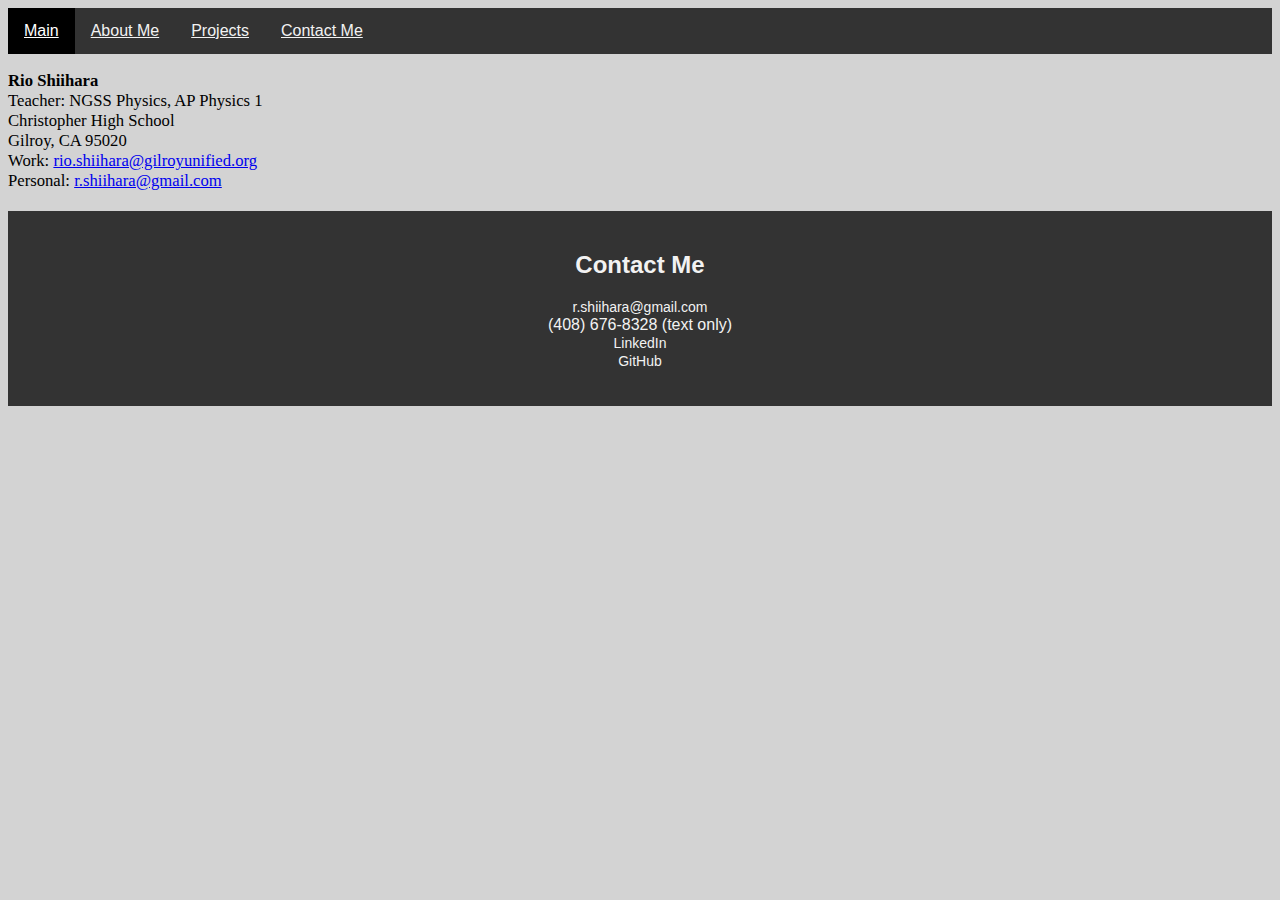
<file: index.html>
<!DOCTYPE html>
<html lang="en">
<head>
    <link rel="stylesheet" href="mywebsite.css">
    <meta charset="UTF-8">
    <meta name="viewport" content="width=device-width, initial-scale=1.0">
    <title>Rio's Website</title>
</head>
<body>
    <!--Navigation Bar-->
    <!--
    <div class="topnav">
        <a class="active" href="#main">Main</a>
        <a href="aboutme.html">About Me</a>
        <a href="projects.html">Projects</a>
        <a href="contact.html">Contact Me</a>
    </div>
    -->
    <nav class="topnav">
        <a class="active" href="#main">Main</a>
        <a href="aboutme.html">About Me</a>
        <a href="projects.html">Projects</a>
        <a href="#contact">Contact Me</a>
    </nav>
    <!--MAIN-->
    <section id="main">
    <!--HEADING-->
    <p id="basic-info">
            <b>Rio Shiihara</b><br>
            Teacher: NGSS Physics, AP Physics 1<br>
            Christopher High School<br>
            Gilroy, CA 95020<br>
            Work: <a href="mailto:rio.shiihara@gilroyunified.org">rio.shiihara@gilroyunified.org</a><br>
            Personal: <a href="mailto:r.shiihara@gmail.com">r.shiihara@gmail.com</a>
    </p>
    </section>
    <footer id="contact">
        <h2>Contact Me</h2>
        <p>
            <a href="mailto:r.shiihara@gmail.com">r.shiihara@gmail.com</a><br>
            (408) 676-8328 (text only)<br>
            <a href="">LinkedIn</a><br>
            <a href="https://github.com/r418r">GitHub</a><br>
        </p>
    </footer>
    <!--PROJECTS-->
    
</body>
</html>
</file>
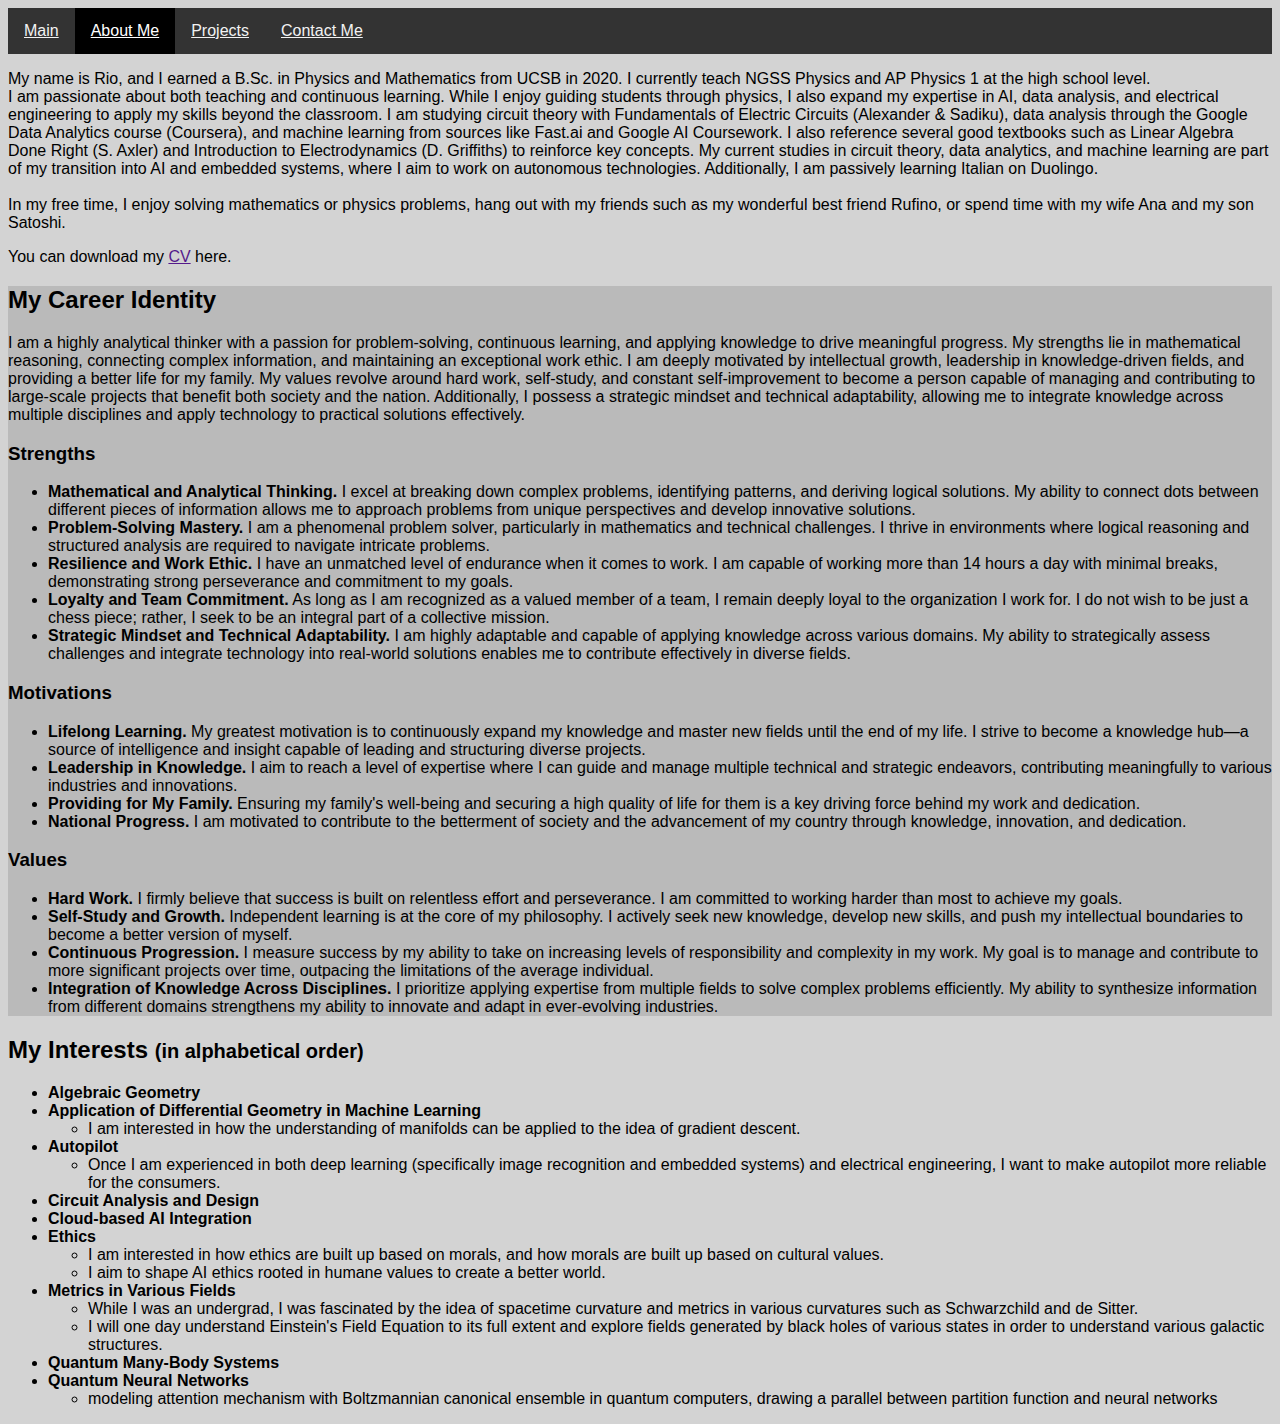
<file: aboutme.html>
<!DOCTYPE html>
<HTML lang="en">
<head>
    <link rel="stylesheet" href="mywebsite.css">
    <meta charset="UTF-8">
    <meta name="viewport" content="width=device-width, initial-scale=1.0">
    <title>About Rio</title>
</head>
<body id="aboutme">
    <nav class="topnav">
        <a href="index.html">Main</a>
        <a class="active" href="#aboutme">About Me</a>
        <a href="projects.html">Projects</a>
        <a href="index.html#contact">Contact Me</a>
    </nav>
        <p>
            <!--My name is Rio, and I majored in Physics and Mathematics at UCSB and obtained my B.Sc. in 2020. I am currently a high school teacher, teaching NGSS physics and AP Physics 1.<br>
            I am currently studying circuit theory tailored towards electrical engineering off of Fundamentals of Electric Circuits by Alexander and Sadiku, data analysis from Google Data Analytics course on Coursera, and machine learning from various sources such as Fast.ai and Google AI Coursework. I reference various resources such as Linear Algebra Done Right by S. Axler and Introduction to Electrodynamics by D. Griffiths to brush up on any useful concepts. I am also passively learning Italian from Duolingo.-->
            My name is Rio, and I earned a B.Sc. in Physics and Mathematics from UCSB in 2020. I currently teach NGSS Physics and AP Physics 1 at the high school level.<br>
            I am passionate about both teaching and continuous learning. While I enjoy guiding students through physics, I also expand my expertise in AI, data analysis, and electrical engineering to apply my skills beyond the classroom. I am studying circuit theory with Fundamentals of Electric Circuits (Alexander & Sadiku), data analysis through the Google Data Analytics course (Coursera), and machine learning from sources like Fast.ai and Google AI Coursework. I also reference several good textbooks such as Linear Algebra Done Right (S. Axler) and Introduction to Electrodynamics (D. Griffiths) to reinforce key concepts. My current studies in circuit theory, data analytics, and machine learning are part of my transition into AI and embedded systems, where I aim to work on autonomous technologies. Additionally, I am passively learning Italian on Duolingo.<br>
            <br>
            In my free time, I enjoy solving mathematics or physics problems, hang out with my friends such as my wonderful best friend Rufino, or spend time with my wife Ana and my son Satoshi.
        </p>
        <p>
            You can download my <a href="">CV</a> here.
        </p>
    <section id="careerID">
    <h2>My Career Identity</h2>
    <p>
        I am a highly analytical thinker with a passion for problem-solving, continuous learning, and applying knowledge to drive meaningful progress. My strengths lie in mathematical reasoning, connecting complex information, and maintaining an exceptional work ethic. I am deeply motivated by intellectual growth, leadership in knowledge-driven fields, and providing a better life for my family. My values revolve around hard work, self-study, and constant self-improvement to become a person capable of managing and contributing to large-scale projects that benefit both society and the nation. Additionally, I possess a strategic mindset and technical adaptability, allowing me to integrate knowledge across multiple disciplines and apply technology to practical solutions effectively.
    </p>
    <h3>Strengths</h3>
    <ul>
        <li>
            <b>Mathematical and Analytical Thinking.</b> I excel at breaking down complex problems, identifying patterns, and deriving logical solutions. My ability to connect dots between different pieces of information allows me to approach problems from unique perspectives and develop innovative solutions.
        </li>
        <li>
            <b>Problem-Solving Mastery.</b> I am a phenomenal problem solver, particularly in mathematics and technical challenges. I thrive in environments where logical reasoning and structured analysis are required to navigate intricate problems.
        </li>
        <li>
            <b>Resilience and Work Ethic.</b> I have an unmatched level of endurance when it comes to work. I am capable of working more than 14 hours a day with minimal breaks, demonstrating strong perseverance and commitment to my goals.
        </li>
        <li>
            <b>Loyalty and Team Commitment.</b> As long as I am recognized as a valued member of a team, I remain deeply loyal to the organization I work for. I do not wish to be just a chess piece; rather, I seek to be an integral part of a collective mission.
        </li>
        <li>
            <b>Strategic Mindset and Technical Adaptability.</b> I am highly adaptable and capable of applying knowledge across various domains. My ability to strategically assess challenges and integrate technology into real-world solutions enables me to contribute effectively in diverse fields.
        </li>
    </ul>
    <h3>Motivations</h3>
    <ul>
        <li>
            <b>Lifelong Learning.</b> My greatest motivation is to continuously expand my knowledge and master new fields until the end of my life. I strive to become a knowledge hub—a source of intelligence and insight capable of leading and structuring diverse projects.
        </li>
        <li>
            <b>Leadership in Knowledge.</b> I aim to reach a level of expertise where I can guide and manage multiple technical and strategic endeavors, contributing meaningfully to various industries and innovations.
        </li>
        <li>
            <b>Providing for My Family.</b> Ensuring my family's well-being and securing a high quality of life for them is a key driving force behind my work and dedication.
        </li>
        <li>
            <b>National Progress.</b> I am motivated to contribute to the betterment of society and the advancement of my country through knowledge, innovation, and dedication.
        </li>
    </ul>
    <h3>Values</h3>
    <ul>
        <li>
            <b>Hard Work.</b> I firmly believe that success is built on relentless effort and perseverance. I am committed to working harder than most to achieve my goals.
        </li>
        <li>
            <b>Self-Study and Growth.</b> Independent learning is at the core of my philosophy. I actively seek new knowledge, develop new skills, and push my intellectual boundaries to become a better version of myself.
        </li>
        <li>
            <b>Continuous Progression.</b> I measure success by my ability to take on increasing levels of responsibility and complexity in my work. My goal is to manage and contribute to more significant projects over time, outpacing the limitations of the average individual.
        </li>
        <li>
            <b>Integration of Knowledge Across Disciplines.</b> I prioritize applying expertise from multiple fields to solve complex problems efficiently. My ability to synthesize information from different domains strengthens my ability to innovate and adapt in ever-evolving industries.
        </li>
    </ul>
    </section>
    <h2>My Interests <small>(in alphabetical order)</small></h2>
    <ul>
        <li><b>Algebraic Geometry</b>
        </li>
        <li><b>Application of Differential Geometry in Machine Learning</b>
            <ul>
                <li>I am interested in how the understanding of manifolds can be applied to the idea of gradient descent.</li>
            </ul>
        </li>
        <li><b>Autopilot</b>
            <ul>
                <li>Once I am experienced in both deep learning (specifically image recognition and embedded systems) and electrical engineering, I want to make autopilot more reliable for the consumers.</li>
            </ul>
        </li>
        <li><b>Circuit Analysis and Design</b>
        </li>
        <li><b>Cloud-based AI Integration</b>
        </li>
        <li><b>Ethics</b>
            <ul>
                <li>I am interested in how ethics are built up based on morals, and how morals are built up based on cultural values.</li>
                <li>I aim to shape AI ethics rooted in humane values to create a better world.</li>
            </ul>
        </li>
        <li><b>Metrics in Various Fields</b>
            <ul>
                <li>While I was an undergrad, I was fascinated by the idea of spacetime curvature and metrics in various curvatures such as Schwarzchild and de Sitter.</li>
                <li>I will one day understand Einstein's Field Equation to its full extent and explore fields generated by black holes of various states in order to understand various galactic structures.</li>
            </ul>
        </li>
        <li><b>Quantum Many-Body Systems</b>
        </li>
        <li><b>Quantum Neural Networks</b> 
            <ul>
                <li>modeling attention mechanism with Boltzmannian canonical ensemble in quantum computers, drawing a parallel between partition function and neural networks
                    </li>
            </ul>
        </li>
    </ul>
</body>
</file>
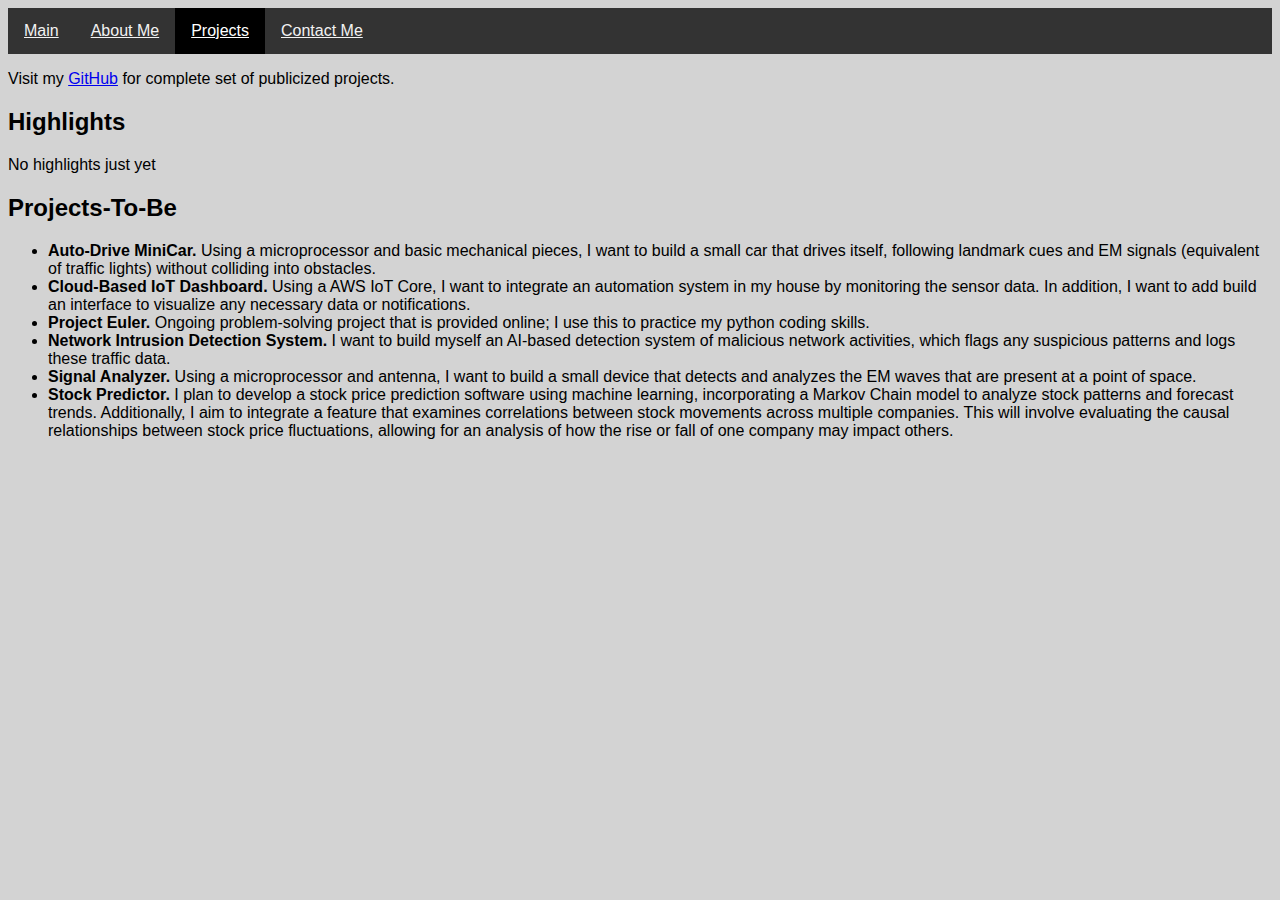
<file: projects.html>
<!DOCTYPE html>
<HTML lang="en">
<head>
    <link rel="stylesheet" href="mywebsite.css">
    <meta charset="UTF-8">
    <meta name="viewport" content="width=device-width, initial-scale=1.0">
    <title>Rio's Projects</title>
</head>
<body>
    <!--Navigation Bar-->
    <nav class="topnav">
        <a href="index.html">Main</a>
        <a href="aboutme.html">About Me</a>
        <a class="active" href="#projects">Projects</a>
        <a href="index.html#contact">Contact Me</a>
    </nav>
    <p>
        Visit my <a href="https://github.com/r418r">GitHub</a> for complete set of publicized projects.
    </p>
    <h2>
        Highlights
    </h2>
    <p>
        No highlights just yet
    </p>
    <h2>
        Projects-To-Be
    </h2>
    <ul>
        <li>
            <b>Auto-Drive MiniCar.</b> Using a microprocessor and basic mechanical pieces, I want to build a small car that drives itself, following landmark cues and EM signals (equivalent of traffic lights) without colliding into obstacles.
        </li>
        <li>
            <b>Cloud-Based IoT Dashboard.</b> Using a AWS IoT Core, I want to integrate an automation system in my house by monitoring the sensor data. In addition, I want to add build an interface to visualize any necessary data or notifications.
        </li>
        <li>
            <b>Project Euler.</b> Ongoing problem-solving project that is provided online; I use this to practice my python coding skills.
        </li>
        <li>
            <b>Network Intrusion Detection System.</b> I want to build myself an AI-based detection system of malicious network activities, which flags any suspicious patterns and logs these traffic data.
        </li>
        <li>
            <b>Signal Analyzer.</b> Using a microprocessor and antenna, I want to build a small device that detects and analyzes the EM waves that are present at a point of space.
        </li>
        <li>
            <b>Stock Predictor.</b> I plan to develop a stock price prediction software using machine learning, incorporating a Markov Chain model to analyze stock patterns and forecast trends. Additionally, I aim to integrate a feature that examines correlations between stock movements across multiple companies. This will involve evaluating the causal relationships between stock price fluctuations, allowing for an analysis of how the rise or fall of one company may impact others. 
        </li>
    </ul>
</body>
</HTML>
</file>
<file: mywebsite.css>
#basic-info{
    color: black;
    font-size: 12.5pt;
    font-family: 'Times New Roman', Times, serif;
}

#careerID{
    background-color: hsl(0, 0%, 73%);
}

.topnav{
    background-color: #333;
    overflow: hidden;
}

.topnav a{
    float: left;
    color: #f2f2f2;
    text-align: center;
    padding: 14px 16px;
    font-size: 16px;
}

.topnav a:hover{
    background-color: #333;
    color: black;
}

.topnav a.active{
    background-color: black;
    color: white;
}

body{
    background-color: lightgray;
    font-family: georgia, sans-serif;
    text-align: left;
}

h1{
    color:black;
    font-family: 'Trebuchet MS', sans-serif;
}

p{
    font-size: 16px;
}

/* Footer Styling */
footer {
    background-color: #333; /* Matches navbar */
    color: #f2f2f2; /* Light text for contrast */
    text-align: center; /* Center-align text */
    padding: 20px 0; /* Add spacing above/below */
    margin-top: 20px; /* Push footer away from main content */
}

/* Footer Links */
footer a {
    color: #f2f2f2; /* Light text like navbar */
    text-decoration: none; /* Remove underline */
    font-size: 14px; /* Slightly smaller than body text */
}

/* Hover Effect for Links */
footer a:hover {
    color: lightgray; /* Subtle color change */
    text-decoration: underline; /* Add underline on hover */
}
</file>
